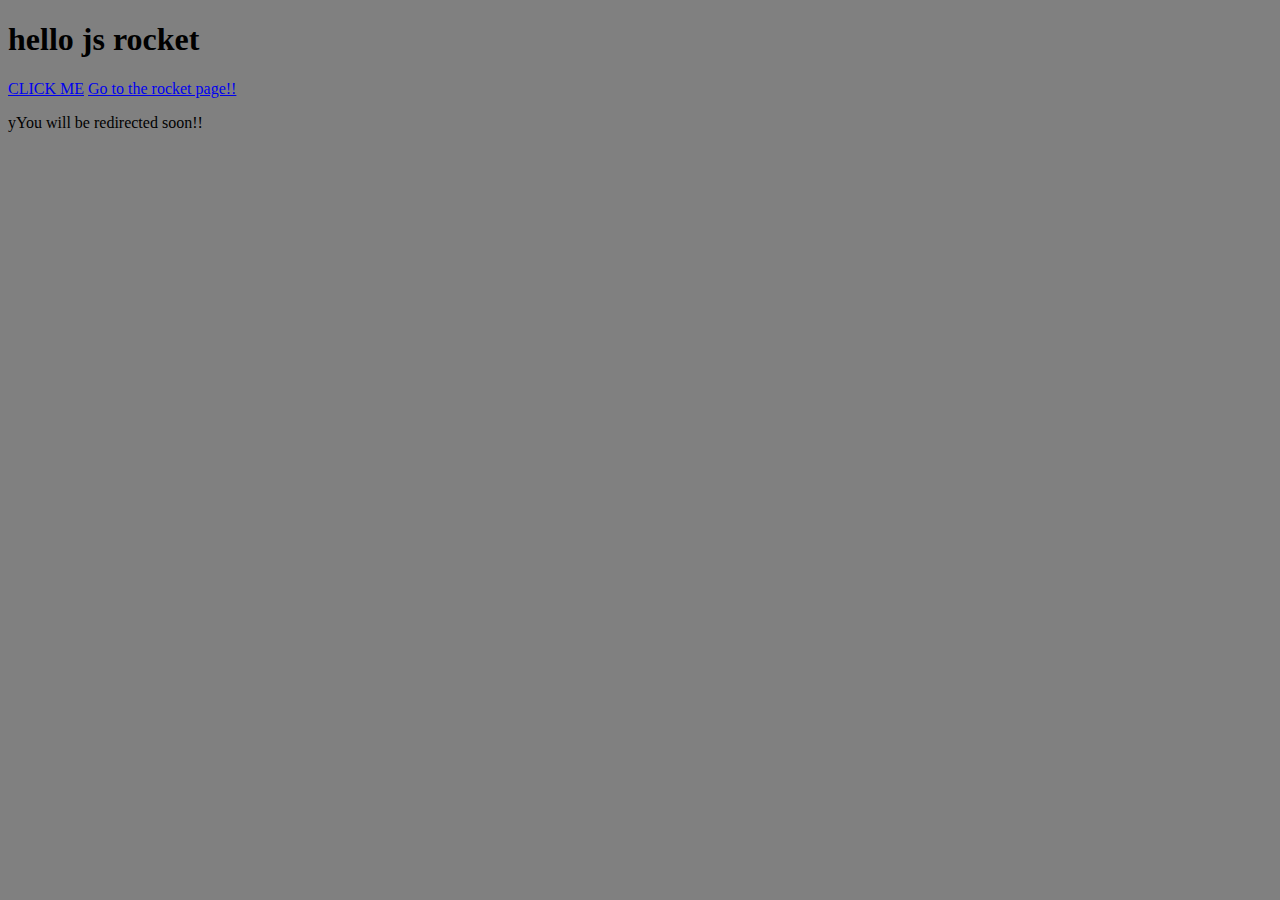
<file: index.html>
<!DOCTYPE html>
<html>
<head>
	<title>JS Rocket</title>
<script type="text/javascript" src="js/script.js"></script>
<link rel="stylesheet" type="text/css" href="css/style.css">
</head>
<body>
<h1>hello js rocket</h1>
<a href="#" onclick= "doCoolStuff();">
CLICK ME</a>

<div class="cool" id="cool">
<p>Hello im cool!</p>
</div>


	<a href="Rocket.html">Go to the rocket page!!</a>
	<p>yYou will be redirected soon!!</p>
</body>
</html>
</file>
<file: css/style.css>
body{
	background-color: grey;

}

.cool{
	display: none;
	width: 100px;
	height: 100px;
	background-color: green;
	transition: background-color 2s;
}

.cool.red{
	display: block;
	background-color: red;
}
</file>
